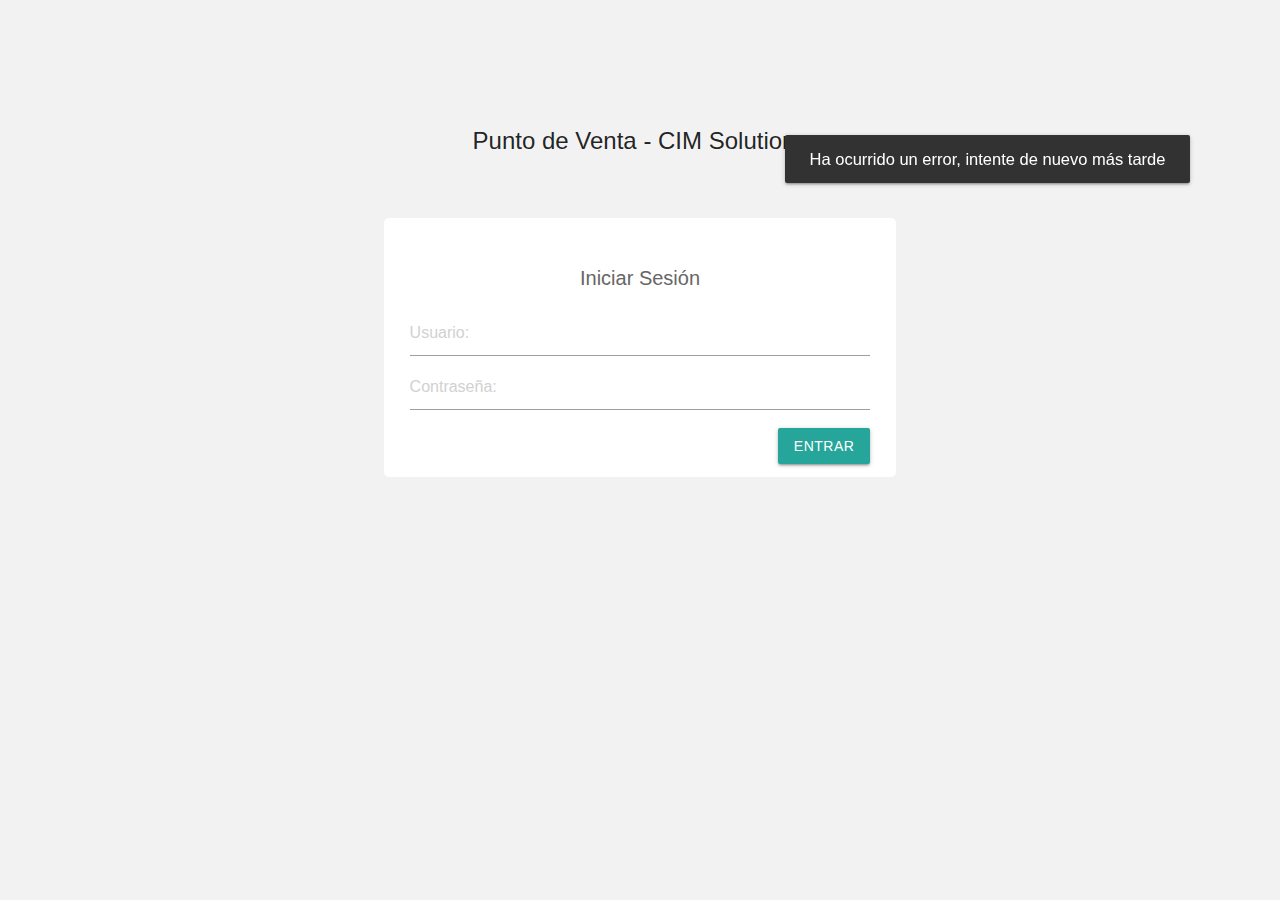
<file: Archivo/Punto de Venta/index.html>
<!DOCTYPE html>
<html lang="en" dir="ltr">
  <head>
    <meta charset="utf-8">
    <title>Lista de pedidos</title>
    <link type="text/css" rel="stylesheet" href="css/styles.css">
    <link type="text/css" rel="stylesheet" href="css/materialize.min.css"  media="screen,projection"/>
    <meta name="viewport" content="width=device-width, initial-scale=1.0"/>
    <link rel="stylesheet" href="https://maxcdn.bootstrapcdn.com/bootstrap/4.0.0/css/bootstrap.min.css" integrity="sha384-Gn5384xqQ1aoWXA+058RXPxPg6fy4IWvTNh0E263XmFcJlSAwiGgFAW/dAiS6JXm" crossorigin="anonymous">
    <meta http-equiv="X-UA-Compatible" content="ie=edge">
  </head>
  <body>
    <header>
      <!-- Este contenido se estira de funciones.js -->
    </header>
    <div class="main-container">
      <div class="main-title">
        <i class="short material-icons">view_list</i>
        <p>Lista de Pedidos</p>
      </div>
      <form class="add-product" action="#" method="post">
        <input type="text" id="searchPedidoPerCode" placeholder="Número de pedido">
      </form>
      <table class="highlight z-depth-1">
        <thead>
          <tr>
              <th>Nro. Pedido</th>
              <th>Estado</th>
              <th>Fecha de creación</th>
              <th>Última modificación</th>
              <th></th>
          </tr>
        </thead>

        <tbody class="tbodyPedidos">
          <!-- <tr>
            <td>21</td>
            <td class="estado_abierto">Abierto</td>
            <td>10/06/20</td>
            <td>14/06/20</td>
            <td><a href="#">Ver pedido</a></td>
          </tr>
          -->
        </tbody>
      </table>

      <div id="modalAperturaCaja" class="modal">
        <div class="modal-content">
          <h4>Apertura de caja</h4>
        </div>
        <div class="modal-cuerpo">
          <div class="modal-cuerpo-cobrar">
            <div id="fondoCaja">
              <span>Fondo de caja:</span> <input type="number" id="fondoDeCaja" value="0" placeholder="efectivo: " min="0">
            </div>
          </div>
        </div>

        <div class="modal-footer">
          <input type="submit" name="" value="Abrir Caja" class="btnAperturaCaja" style="width:100%">
        </div>
      </div>

    </div>

    </div>
  </body>
  <script type="text/javascript" src="js/jquery-3.3.1.min.js"></script>
  <script type="text/javascript" src="js/materialize.min.js"></script>
  <script type="text/javascript" src="js/config.js"></script>
  <script type="text/javascript" src="js/funciones.js"></script>
  <script type="text/javascript">
    $(document).ready(function(){
    
    preguntarSession();

      $('.sidenav').sidenav();

      listarPedidos("");

      aperturaCaja();
    });
  </script>
</html>
</file>
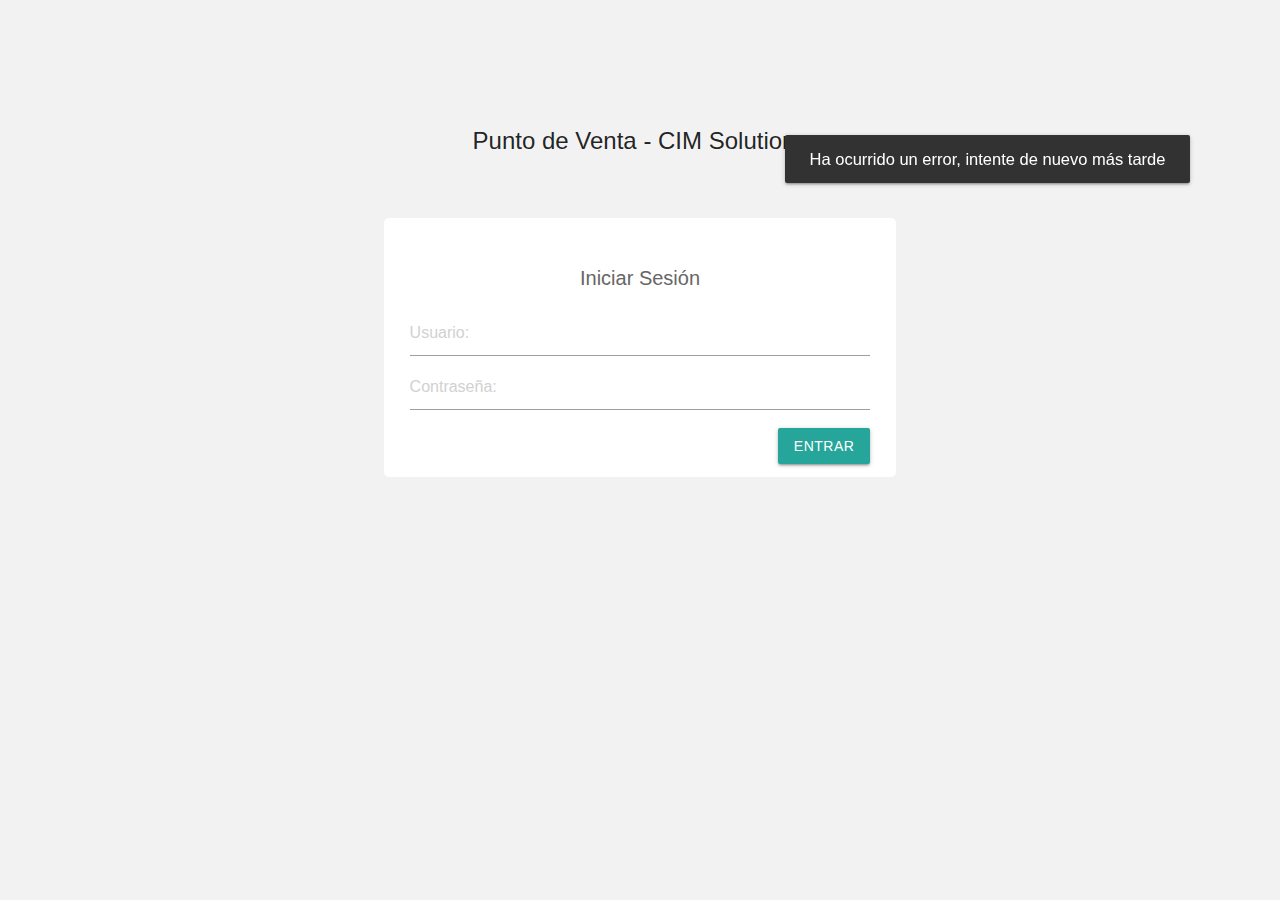
<file: Archivo/Punto de Venta/clientes.html>
<!DOCTYPE html>
<html lang="en" dir="ltr">
  <head>
    <meta charset="utf-8">
    <title>Lista de clientes</title>
    <link type="text/css" rel="stylesheet" href="css/styles.css">
    <link type="text/css" rel="stylesheet" href="css/materialize.min.css"  media="screen,projection"/>
    <meta name="viewport" content="width=device-width, initial-scale=1.0"/>
    <link rel="stylesheet" href="https://maxcdn.bootstrapcdn.com/bootstrap/4.0.0/css/bootstrap.min.css" integrity="sha384-Gn5384xqQ1aoWXA+058RXPxPg6fy4IWvTNh0E263XmFcJlSAwiGgFAW/dAiS6JXm" crossorigin="anonymous">
    <meta http-equiv="X-UA-Compatible" content="ie=edge">
  </head>
  <body>
    <header>
      <!-- Este contenido se estira de funciones.js -->
    </header>
    <div class="main-container">
      <div class="main-title">
        <i class="short material-icons">view_list</i>
        <p>Lista de clientes</p>
        <a href="nuevo_cliente.html">Nuevo Cliente</a>
      </div>
      <form class="add-product" action="#" method="post">
        <input type="text" id="searchClientePerCi" placeholder="Número de documento">
      </form>
      <table class="highlight z-depth-1" id="listaClientes">
        <thead>
          <tr>
              <th>RUC o CI</th>
              <th>Nombre y Apellido</th>
              <th>Teléfono</th>
              <th>Dirección</th>
              <th></th>
              <th></th>
          </tr>
        </thead>

        <tbody>
          <!-- <tr>
            <td>21</td>
            <td class="estado_abierto">Abierto</td>
            <td>10/06/20</td>
            <td>14/06/20</td>
            <td><a href="#">Ver pedido</a></td>
          </tr>
          -->
        </tbody>
      </table>

    </div>

    </div>
  </body>
  <script type="text/javascript" src="js/jquery-3.3.1.min.js"></script>
  <script type="text/javascript" src="js/materialize.min.js"></script>
  <script type="text/javascript" src="js/config.js"></script>
  <script type="text/javascript" src="js/funciones.js"></script>
  <script type="text/javascript">
    $(document).ready(function(){

      preguntarSession();

      $('.sidenav').sidenav();

      listarClientes();

    });
  </script>
</html>
</file>
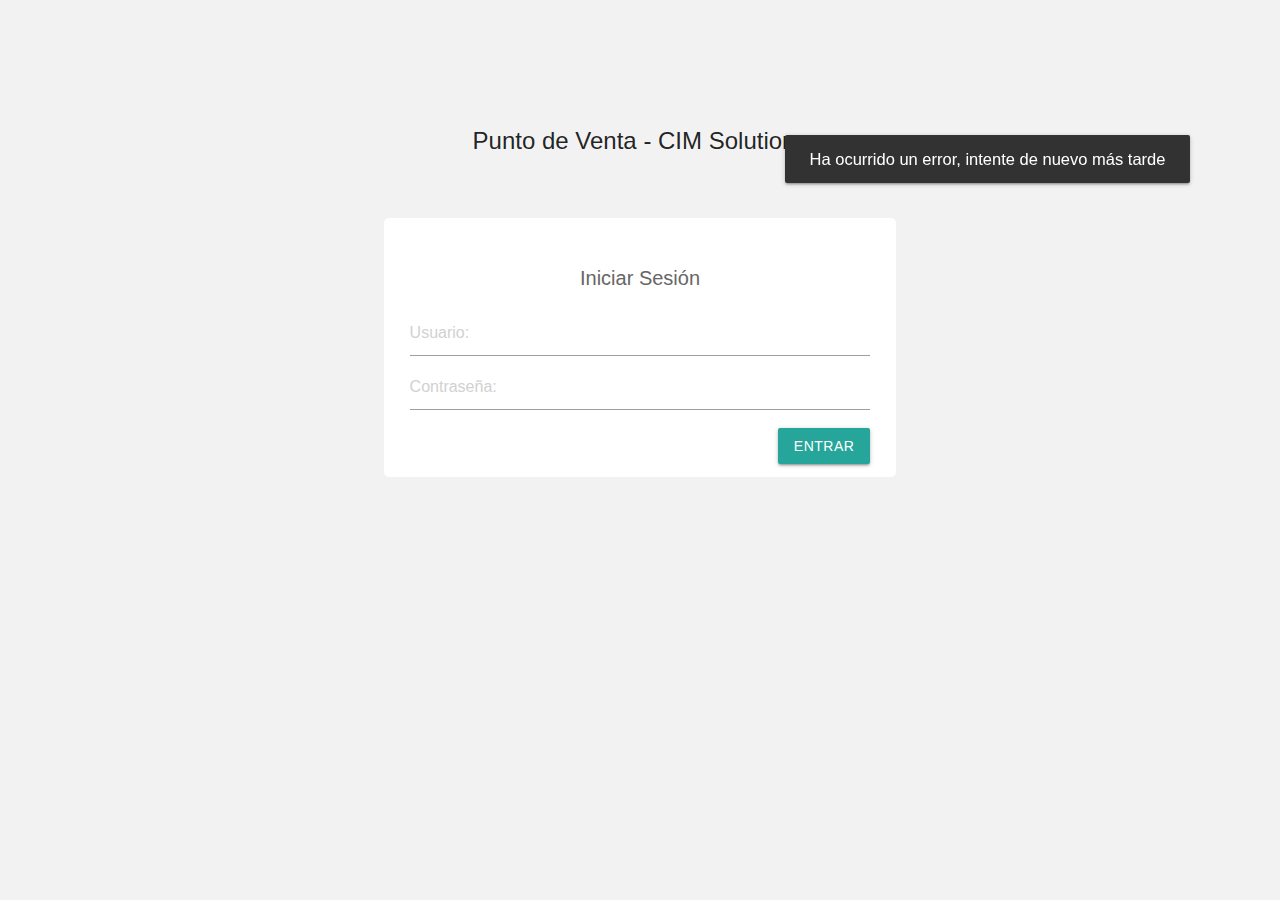
<file: Archivo/Punto de Venta/editar_cliente.html>
<!DOCTYPE html>
<html lang="en" dir="ltr">
  <head>
    <meta charset="utf-8">
    <title>Editar Producto</title>
    <link type="text/css" rel="stylesheet" href="css/styles.css">
    <link type="text/css" rel="stylesheet" href="css/materialize.min.css"  media="screen,projection"/>
    <meta name="viewport" content="width=device-width, initial-scale=1.0"/>
    <link rel="stylesheet" href="https://maxcdn.bootstrapcdn.com/bootstrap/4.0.0/css/bootstrap.min.css" integrity="sha384-Gn5384xqQ1aoWXA+058RXPxPg6fy4IWvTNh0E263XmFcJlSAwiGgFAW/dAiS6JXm" crossorigin="anonymous">
    <meta http-equiv="X-UA-Compatible" content="ie=edge">
  </head>
  <body>
    <header>
      <!-- Este contenido se estira de funciones.js -->
    </header>
    <div class="main-container">
      <div class="main-title">
        <i class="short material-icons">edit</i>
        <p>Editar Cliente</p>
      </div>
      <div class="add-producto-container">
          <form action="#" id="addProducto" method="POST">
            <div class="input-field col s6">
                <input id="docCliente" type="text" class="validate">
            </div>
            <div class="input-field col s6">
                <input id="nombreCliente" type="text" class="validate">
            </div>
            <div class="input-field col s6">
              <input id="telCliente" type="tel">
            </div>
            <div class="input-field col s6">
                <input id="dirCliente" type="text">
            </div>
            <div class="btn-submit" id="editarCliente">
                Guardar
            </div>
          </form>
      </div>
    </div>
  </body>
  <script type="text/javascript" src="js/jquery-3.3.1.min.js"></script>
  <script type="text/javascript" src="js/materialize.min.js"></script>
  <script type="text/javascript" src="js/config.js"></script>
  <script type="text/javascript" src="js/funciones.js"></script>
  <script type="text/javascript">
    $(document).ready(function(){

      $('.sidenav').sidenav();

      preguntarSession();

      single_cliente();

    });
  </script>
</html>
</file>
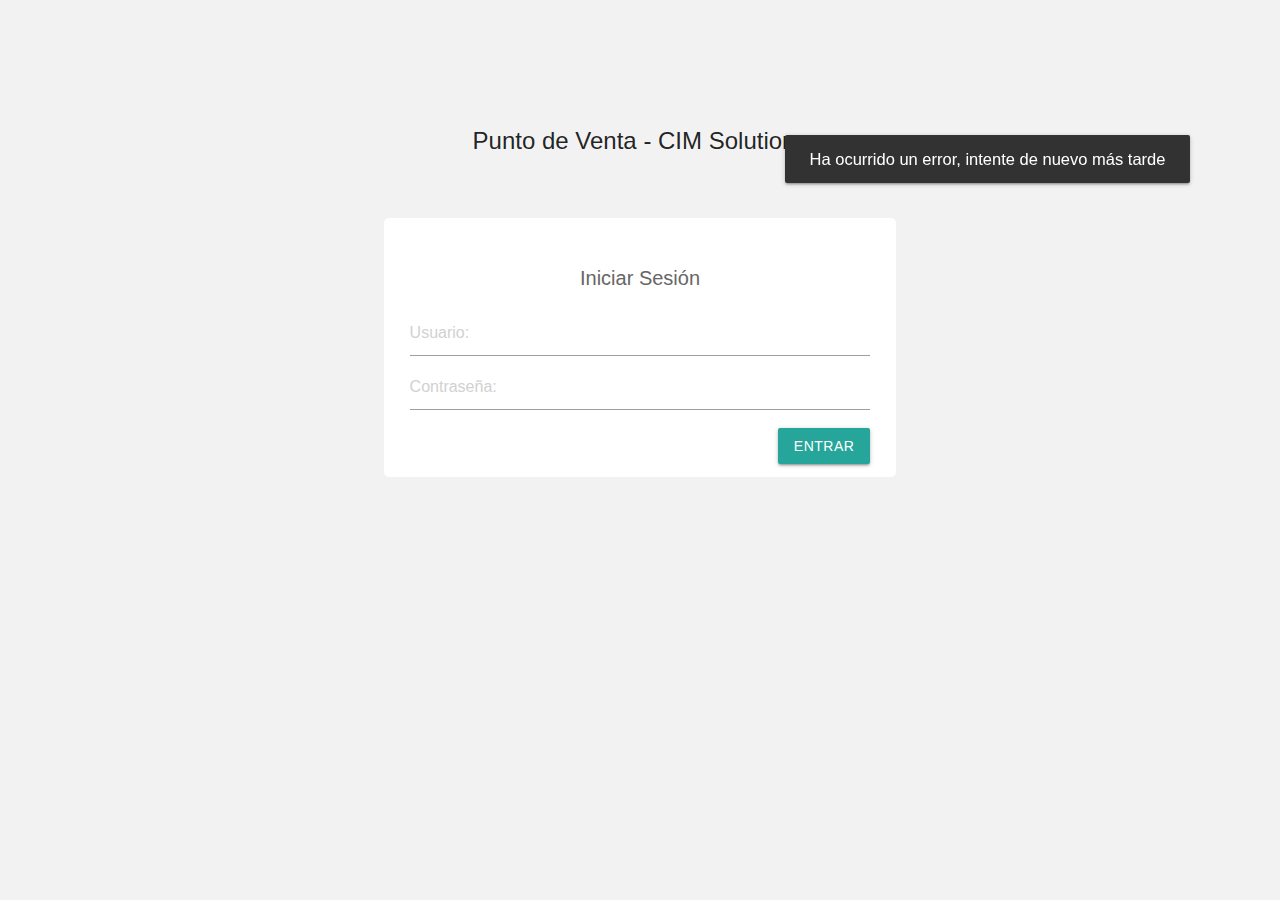
<file: Archivo/Punto de Venta/editar_producto.html>
<!DOCTYPE html>
<html lang="en" dir="ltr">
  <head>
    <meta charset="utf-8">
    <title>Editar Producto</title>
    <link type="text/css" rel="stylesheet" href="css/styles.css">
    <link type="text/css" rel="stylesheet" href="css/materialize.min.css"  media="screen,projection"/>
    <meta name="viewport" content="width=device-width, initial-scale=1.0"/>
    <link rel="stylesheet" href="https://maxcdn.bootstrapcdn.com/bootstrap/4.0.0/css/bootstrap.min.css" integrity="sha384-Gn5384xqQ1aoWXA+058RXPxPg6fy4IWvTNh0E263XmFcJlSAwiGgFAW/dAiS6JXm" crossorigin="anonymous">
    <meta http-equiv="X-UA-Compatible" content="ie=edge">
  </head>
  <body>
    <header>
      <!-- Este contenido se estira de funciones.js -->
    </header>
    <div class="main-container">
      <div class="main-title">
        <i class="short material-icons">edit</i>
        <p>Editar Producto</p>
      </div>
      <div class="add-producto-container">
          <form action="#" id="addProducto" method="POST">
            <div class="input-field col s6">
              <input id="codProducto" type="text" class="validate" placeholder="Codigo Producto">
            </div>
            <div class="input-field col s6">
                <input id="descProducto" type="text" class="validate" placeholder="Descripción">
            </div>
            <div class="input-field col s6">
              <input id="stock" type="number" class="validate" placeholder="Cantidad">
            </div>
            <div class="input-field col s6" style="margin-bottom: 7%;">
              <label>
                <input type="checkbox" id="isIlimitado"/>
                <span>Ilimitado</span>
              </label>
            </div>
            <div class="input-field col s6">
              <input id="precioCosto" type="number" class="validate" placeholder="Precio de costo">
          </div>
            <div class="input-field col s6">
                <input id="precioProducto" type="number" class="validate" placeholder="Precio de venta">
            </div>
            <div class="input-field col s6">
              <input id="precioMayorista" type="number" class="validate" placeholder="Precio Mayorista">
          </div>
            <div class="btn-submit" id="editarProducto">
                Guardar
            </div>
          </form>
      </div>
    </div>
  </body>
  <script type="text/javascript" src="js/jquery-3.3.1.min.js"></script>
  <script type="text/javascript" src="js/materialize.min.js"></script>
  <script type="text/javascript" src="js/config.js"></script>
  <script type="text/javascript" src="js/funciones.js"></script>
  <script type="text/javascript">
    $(document).ready(function(){

      $('.sidenav').sidenav();

      preguntarSession();

      single_producto();

    });
  </script>
</html>
</file>
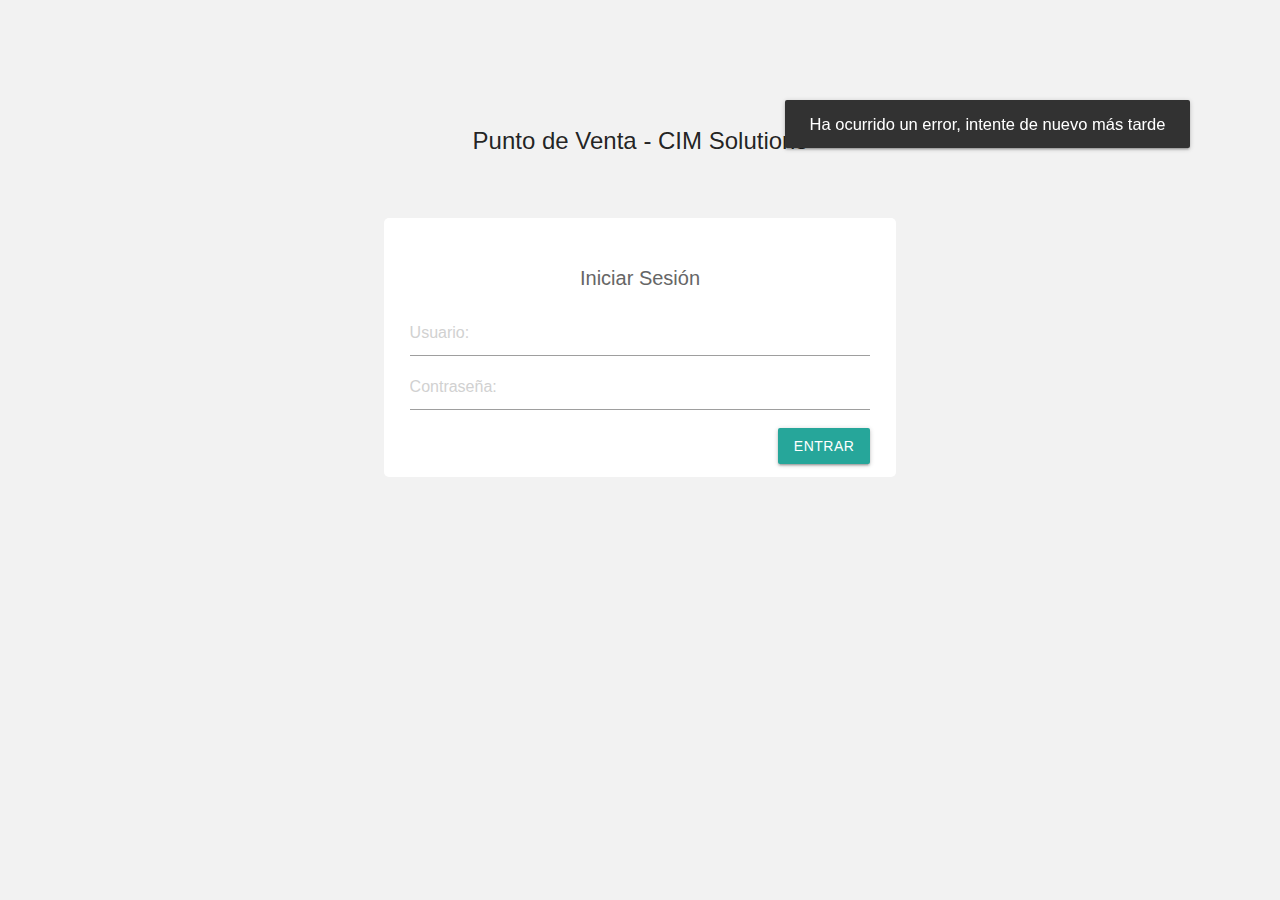
<file: Archivo/Punto de Venta/login.html>
<!DOCTYPE html>
<html lang="en" dir="ltr">
  <head><meta charset="utf-8">
    
    <title>Login</title>
    <link type="text/css" rel="stylesheet" href="css/styles.css">
    <link type="text/css" rel="stylesheet" href="css/materialize.min.css"  media="screen,projection"/>
    <meta name="viewport" content="width=device-width, initial-scale=1.0"/>
  </head>
  <body>
    <div class="login-container">
      <h1 class="title-login">Punto de Venta - CIM Solutions</h1>
      <div class="form-login-container">
        <h2>Iniciar Sesión</h2>
        <form class="" action="#" method="post" id="formLogin">
          <input type="text" name="user" id="login-user" placeholder="Usuario:" required>
          <input type="password" name="password" id="login-pass" placeholder="Contraseña:" required>
          <div class="cargando">
            <div class="preloader-wrapper small active">
              <div class="spinner-layer spinner-green-only">
                <div class="circle-clipper left">
                  <div class="circle"></div>
                </div><div class="gap-patch">
                  <div class="circle"></div>
                </div><div class="circle-clipper right">
                  <div class="circle"></div>
                </div>
              </div>
            </div>
          </div>
          <button class="btn waves-effect waves-light" type="submit" name="action">Entrar</button>
        </form>
      </div>
    </div>
  </body>
  <script type="text/javascript" src="js/materialize.min.js"></script>
  <script type="text/javascript" src="js/jquery-3.3.1.min.js"></script>
  <script type="text/javascript" src="js/config.js"></script>
  <script type="text/javascript" src="js/funciones.js"></script>
  <script type="text/javascript">
    $(document).ready(function(){
      // Preguntamos si ya se encuentra logueado o no
       if (localStorage.getItem("isLoged")=="TRUE") {
         location.href = "index.html";
       }
    });
  </script>
</html>
</file>
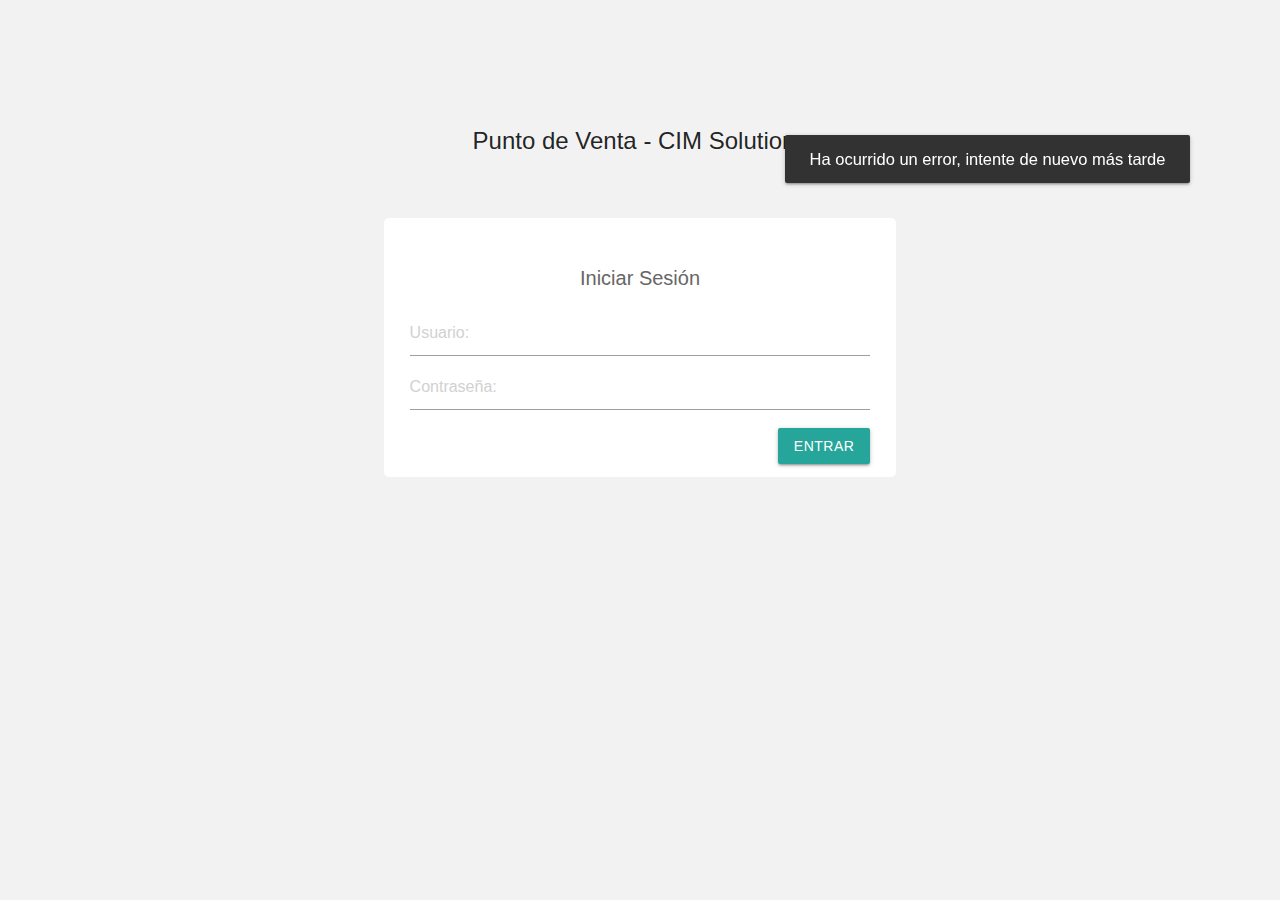
<file: Archivo/Punto de Venta/nuevo_cliente.html>
<!DOCTYPE html>
<html lang="en" dir="ltr">
  <head>
    <meta charset="utf-8">
    <title>Nuevo Cliente</title>
    <link type="text/css" rel="stylesheet" href="css/styles.css">
    <link type="text/css" rel="stylesheet" href="css/materialize.min.css"  media="screen,projection"/>
    <meta name="viewport" content="width=device-width, initial-scale=1.0"/>
    <link rel="stylesheet" href="https://maxcdn.bootstrapcdn.com/bootstrap/4.0.0/css/bootstrap.min.css" integrity="sha384-Gn5384xqQ1aoWXA+058RXPxPg6fy4IWvTNh0E263XmFcJlSAwiGgFAW/dAiS6JXm" crossorigin="anonymous">
    <meta http-equiv="X-UA-Compatible" content="ie=edge">
  </head>
  <body>
    <header>
      <!-- Este contenido se estira de funciones.js -->
    </header>
    <div class="main-container">
      <div class="main-title">
        <i class="short material-icons">add</i>
        <p>Nuevo Cliente</p>
      </div>
      <div class="add-producto-container">
          <form action="#" id="addCliente" method="POST">
            <div class="input-field col s6">
                <input id="documentoCliente" type="text" class="validate">
                <label for="documentoCliente">Nro. de Documento</label>
            </div>
            <div class="input-field col s6">
                <input id="nombreCliente" type="text" class="validate">
                <label for="nombreCliente">Nombre y Apellido</label>
            </div>
            <div class="input-field col s6">
              <input id="telCliente" type="tel">
              <label for="telCliente">Teléfono</label>
            </div>
            <div class="input-field col s6">
                <input id="direccionCliente" type="text">
                <label for="direccionCliente">Dirección</label>
            </div>
            <div class="btn-submit" id="guardarCliente">
                Guardar
            </div>
          </form>
      </div>
    </div>
  </body>
  <script type="text/javascript" src="js/jquery-3.3.1.min.js"></script>
  <script type="text/javascript" src="js/materialize.min.js"></script>
  <script type="text/javascript" src="js/config.js"></script>
  <script type="text/javascript" src="js/funciones.js"></script>
  <script type="text/javascript">
    $(document).ready(function(){

      preguntarSession();

      $('.sidenav').sidenav();


    });
  </script>
</html>
</file>
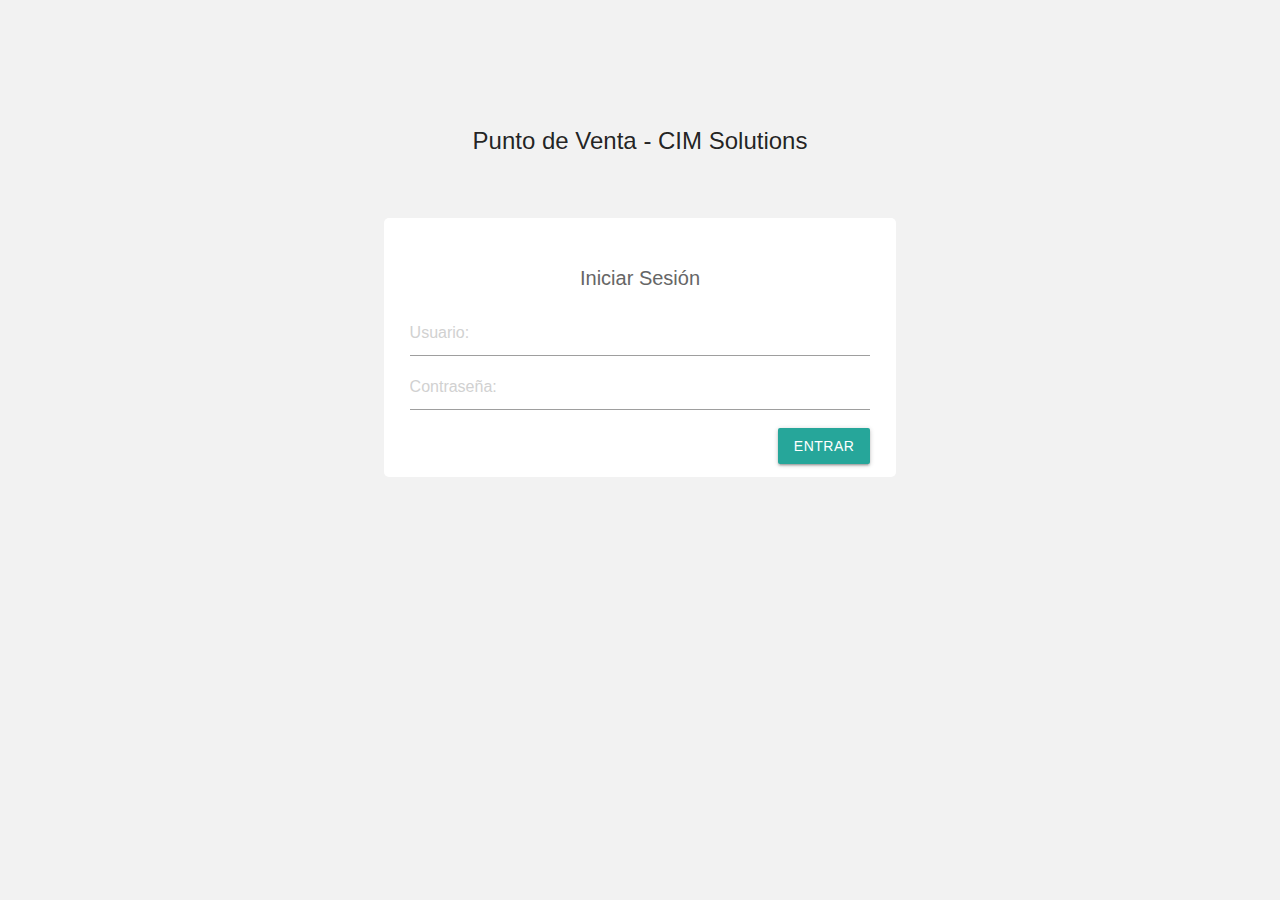
<file: Archivo/Punto de Venta/nuevo_pedido.html>
<!DOCTYPE html>
<html lang="en" dir="ltr">
  <head><meta charset="utf-8">
    
    <title>Punto de Venta</title>
    <link type="text/css" rel="stylesheet" href="css/styles.css">
    <link type="text/css" rel="stylesheet" href="css/materialize.min.css"  media="screen,projection"/>
    <meta name="viewport" content="width=device-width, initial-scale=1.0"/>
    <link rel="stylesheet" href="https://maxcdn.bootstrapcdn.com/bootstrap/4.0.0/css/bootstrap.min.css" integrity="sha384-Gn5384xqQ1aoWXA+058RXPxPg6fy4IWvTNh0E263XmFcJlSAwiGgFAW/dAiS6JXm" crossorigin="anonymous">
    <meta http-equiv="X-UA-Compatible" content="ie=edge">
  </head>
  <body>
    <header>
      <!-- Este contenido se estira de funciones.js -->
    </header>
    <div class="main-container">
      <div class="main-title">
        <i class="short material-icons">add_shopping_cart</i>
        <p>Nuevo Pedido</p>
      </div>
      <form class="add-product" id="add-product" action="#" method="post">
        <input type="text" placeholder="Código del producto" id="codProductAdd" autofocus>
        <input type="number" value="1" id="cantidadItem" min="1">
        <div>
          <input type="text" placeholder="Nombre del producto" id="nameProductAdd" class="autocomplete">
        </div>
        <input type="submit" value="Agregar Producto" hidefocus="true"/>
      </form>
      <table class="highlight z-depth-1">
        <thead>
          <tr>
              <th>Código</th>
              <th>Producto</th>
              <th>Cantidad</th>
              <th>Precio unitario</th>
              <th>Precio Total</th>
              <th></th>
          </tr>
        </thead>

        <tbody class="listaPedidoItem">
          <!-- <tr id=''>
            <td class=''>345</td>
            <td class=''>Coca-Cola 2Lts</td>
            <td class=''>2</td>
            <td class=''>$2.25</td>
            <td class=''>$4.50</td>
            <td class=''><i class="short material-icons">delete</i></td>
          </tr> -->
        </tbody>
        <tr class='totalParcial'>
          <td style='color: #26a69a'>TOTAL:</td>
          <td></td>
          <td></td>
          <td></td>
          <td id="totalParcial"></td>
          <td></td>
        </tr>
      </table>

      <div class="opcPedidos">
        <div class="opcDelete">
          <p>Eliminar</p>
        </div>
        <div class="opcSaveSell">
          <div class="opcSave">
            <p>Guardar</p>
          </div>
          <div class="opcSell modal-trigger" href="#modalVender">
            <p>Finalizar</p>
          </div>
        </div>
      </div>


      <!-- Modal Structure -->
      <div id="modalVender" class="modal">
        <div class="modal-content">
          <a href="#!" class="modal-close waves-effect waves-green btn-flat"><i class="large material-icons">close</i></a>
          <h4>Cobrar Pedido</h4>
        </div>
        <div class="modal-cuerpo">
          <!-- <div class="modalSelectCliente">
            <div class="modalBuscarCliente">
              <input type="text" placeholder="CI o Nombre del Cliente:">
              <i class="short material-icons">add_circle_outline</i>
            </div>
            <div>
              <a href="nuevo_cliente.html" class="enlace-new-client" target="_blank">
                <p>Nuevo Cliente <i class="material-icons">launch</i></p>
              </a>
            </div>
          </div> -->
          <div class="modal-cuerpo-cobrar">
            <div id="totalACobrar">
              <span>Total a Cobrar:</span> <p>Gs. 40.000</p>
            </div>
            <div id="montoAbonado">
              <span>Efectivo:</span> <input type="number" value="0" placeholder="Monto: " min="0">
            </div>
            <div id="cambio">
              <span>Cambio:</span> <p></p>
            </div>
          </div>
        </div>

        <div class="modal-footer">
          <input type="submit" name="" value="Cobrar" class="btnCobrar" style="width:100%">
        </div>
      </div>

    </div>
  </body>
  <script type="text/javascript" src="js/jquery-3.3.1.min.js"></script>
  <script type="text/javascript" src="js/materialize.min.js"></script>
  <script type="text/javascript" src="js/config.js"></script>
  <script type="text/javascript" src="js/funciones.js"></script>
  <script type="text/javascript">
    $(document).ready(function(){
      $('.modal').modal();
      preguntarSession();
      nuevoPedido();
      listarProductos2("");
      
    });

  </script>
</html>
</file>
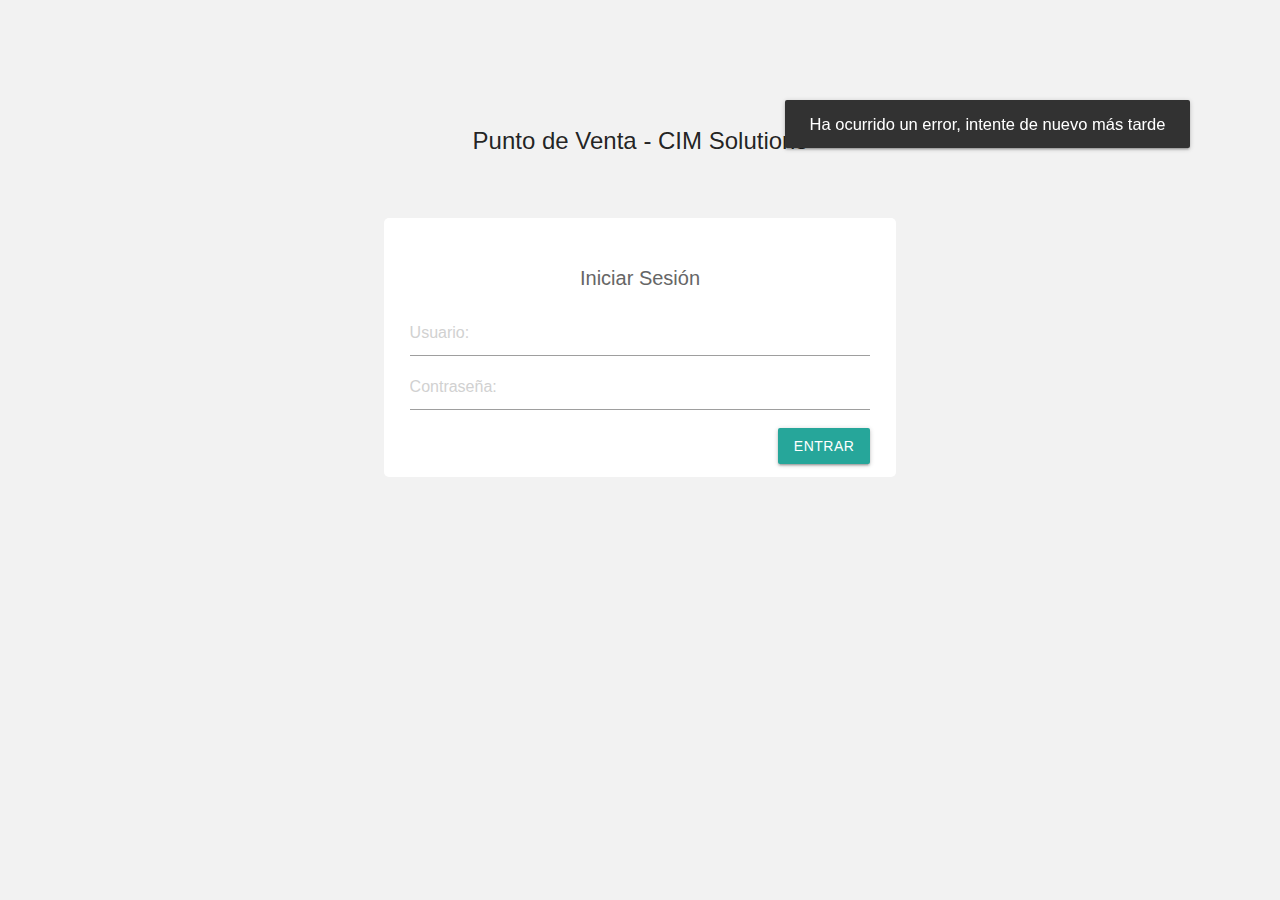
<file: Archivo/Punto de Venta/nuevo_producto.html>
<!DOCTYPE html>
<html lang="en" dir="ltr">
  <head>
    <meta charset="utf-8">
    <title>Nuevo Producto</title>
    <link type="text/css" rel="stylesheet" href="css/styles.css">
    <link type="text/css" rel="stylesheet" href="css/materialize.min.css"  media="screen,projection"/>
    <meta name="viewport" content="width=device-width, initial-scale=1.0"/>
    <link rel="stylesheet" href="https://maxcdn.bootstrapcdn.com/bootstrap/4.0.0/css/bootstrap.min.css" integrity="sha384-Gn5384xqQ1aoWXA+058RXPxPg6fy4IWvTNh0E263XmFcJlSAwiGgFAW/dAiS6JXm" crossorigin="anonymous">
    <meta http-equiv="X-UA-Compatible" content="ie=edge">
  </head>
  <body>
    <header>
      <!-- Este contenido se estira de funciones.js -->
    </header>
    <div class="main-container">
      <div class="main-title">
        <i class="short material-icons">add</i>
        <p>Nuevo Producto</p>
      </div>
      <div class="add-producto-container">
          <form action="#" id="addProducto" method="POST">
            <div class="input-field col s6">
                <input id="codProducto" type="text" class="validate">
                <label for="codProducto">Código del producto</label>
            </div>
            <div class="input-field col s6">
                <input id="descProducto" type="text" class="validate">
                <label for="descProducto">Descripción del producto</label>
            </div>
            <div class="input-field col s6">
              <input id="stock" type="number" class="validate">
              <label for="stock">Cantidad</label>
            </div>
            <div class="input-field col s6" style="margin-bottom: 7%;">
              <label>
                <input type="checkbox" id="isIlimitado"/>
                <span>Ilimitado</span>
              </label>
            </div>
            
            <div class="input-field col s6">
              <input id="precioCosto" type="number" class="validate">
              <label for="precioCosto">Precio de costo</label>
            </div>
              
            
            <div class="input-field col s6">
                <input id="precioProducto" type="number" class="validate">
                <label for="precioProducto">Precio de venta</label>
            </div>

            <div class="input-field col s6">
              <input id="precioMayorista" type="number" class="validate">
              <label for="precioMayorista">Precio Mayorista</label>
          </div>

          
          </div>
            <div class="btn-submit" id="guardarProducto">
                Guardar
            </div>
          </form>
      </div>
    </div>
  </body>
  <script type="text/javascript" src="js/jquery-3.3.1.min.js"></script>
  <script type="text/javascript" src="js/materialize.min.js"></script>
  <script type="text/javascript" src="js/config.js"></script>
  <script type="text/javascript" src="js/funciones.js"></script>
  <script type="text/javascript">
    $(document).ready(function(){

      $('.sidenav').sidenav();

      preguntarSession();
    });
  </script>
</html>
</file>
<file: Archivo/Punto de Venta/css/styles.css>
@font-face {
    font-family: 'Material Icons';
    font-style: normal;
    font-weight: 400;
    src: url(iconfont/MaterialIcons-Regular.eot); /* For IE6-8 */
    src: local('Material Icons'),
         local('MaterialIcons-Regular'),
         url(iconfont/MaterialIcons-Regular.woff2) format('woff2'),
         url(iconfont/MaterialIcons-Regular.woff) format('woff'),
         url(iconfont/MaterialIcons-Regular.ttf) format('truetype');
 }

 @import url('https://fonts.googleapis.com/css?family=Open+Sans&display=swap');

 .material-icons {
   font-family: 'Material Icons';
   font-weight: normal;
   font-style: normal;
   font-size: 24px;  /* Preferred icon size */
   display: inline-block;
   line-height: 1;
   text-transform: none;
   letter-spacing: normal;
   word-wrap: normal;
   white-space: nowrap;
   direction: ltr;

   /* Support for all WebKit browsers. */
   -webkit-font-smoothing: antialiased;
   /* Support for Safari and Chrome. */
   text-rendering: optimizeLegibility;

   /* Support for Firefox. */
   -moz-osx-font-smoothing: grayscale;

   /* Support for IE. */
   font-feature-settings: 'liga';
 }

*{
    margin: 0;
    padding: 0;
}

html{
  background: #f2f2f2;
}

p{
  margin-bottom: 0 !important;
}

.login-container{
  background: #f2f2f2;
  min-height: 100vh;
  width: 100%;
}

.title-login{
  margin: 0 auto !important;
  padding-top: 10%;
  font-size: 24px;
  text-align: center;
}

.form-login-container{
  background: #ffffff;
  width: 40%;
  margin: 5% auto;
  padding: 1% 2%;
  border-radius: 5px;
  overflow: hidden;
}

.form-login-container h2{
  color: #666;
  font-size: 20px;
  text-align: center;
}

.form-login-container button{
  float: right;
  margin-top: 10px;
}

.cargando{
  display: none;
  text-align: center;
}

.sidenav-trigger{
  display: block !important;
  margin-left: 2%;
  color: #fff;
}

.sidenav-trigger:hover{
  cursor: pointer;
  text-decoration: none;
  color: #fff;
}

nav{
  overflow: hidden;
}

nav span{
  display: block;
  float: right;
  margin-right: 2%;
  font-size: 16px;
}

td i{
  color: #64b5f6;
}

td i:hover{
  cursor: pointer;
  color: #ef5350;
}

.main-container{
  padding-top: 4%;
  padding-bottom: 4%;
  background: #f2f2f2;
}

.main-title, .add-product{
  width: 90%;
  margin: auto;
  display: flex;
  font-size: 24px;
  color: #616161;
  align-items: center;
  margin-bottom: 1rem;
}

.main-title p{
  margin-bottom: 0 !important;
  margin-left: 1rem;
}

.main-title a{
  font-size: 16px;
  background: #26a69a;
  border: none;
  padding: 5px;
  border-radius: 5px;
  display: block;
  color: #fff;
  margin-left: 5%;
}

.main-title a:hover{
  cursor: pointer;
  opacity: 0.9;
  text-decoration: none;
  color: #fff;
}

table, .opcPedidos{
  background: #ffffff;
  width: 90% !important;
  margin: auto;
  padding: 2%;
}

.add-product i{
  color: #26a69a;
}

.table-total{
  font-size: 16px; 
  font-weight: bold; 
  background: #f1f1f1;
}

.table-total-text{
  color: #26a69a;
}

.opcPedidos{
  background: none;
  display: flex;
  align-items: center;
  justify-content: space-between;
  padding: 0;
  margin-top: 2%;
}

.opcPedidos .opcSaveSell{
  display: flex;
  align-items: center;
  justify-content: space-between;
}

.opcSaveSell{
  width: 40%;
  justify-content: flex-end;
}

.opcDelete{
  background: #ef5350;
  width: 20%;
}

.opcSave{
  background: #ffb300;
}

.opcSell{
  background: #26a69a;
  margin-left: 10%;
}

.opcSave, .opcSell, .opcDelete, .btnCobrar{
  padding: 15px 0;
  border-radius: 5px;
  color: #fff;
  text-align: center;
}

.opcSave, .opcSell{
  width: 50%;
}

.opcSave:hover, .opcSell:hover, .opcDelete:hover{
  cursor: pointer;
  opacity: 0.9;
}

.modal-close{
  display: inline-block;
  position: absolute !important;
  right: 0;
}

.modal-cuerpo{
  width: 90%;
  margin: auto;
}

.modalSelectCliente{
  display: flex;
  align-items: center;
  justify-content: space-around;
}

.modalBuscarCliente{
  width: 75%;
  display: flex;
  padding: 2%;
  justify-content: space-between;
  align-items: center;
  margin-right: 5%;
}

.modalAggCliente{
  text-align: center;
  padding: 15px 0;
  background: #26a69a;
  color: #ffffff;
  width: 20%;
  cursor: pointer;
  border-radius: 5px;
}

.modalAggCliente:hover{
  opacity: 0.9;
}

.modal-cuerpo-cobrar{
  margin: 5% auto;
}

.modal-cuerpo-cobrar div{
  display: flex;
  width: 100%;
  justify-content: space-between;
  align-items: center;
  font-size: 18px;
  font-weight: bold;
}

.modal-cuerpo-cobrar div input, .modal-cuerpo-cobrar div p{
  width: 30% !important;
  text-align: left;
}

/* #totalACobrar span{
  color: #26a69a;
}

#montoAbonado span{
  color: #ef5350;
}

#cambio span{
  color: #ffb300;
} */

.modal-footer{
  width: 90% !important;
  margin: auto;
}

.modal input[type = submit]{
  display: block;
  padding: 2% 5%;
  background: #00c853;
  margin-top: 5%;
  font-size: 20px; 
  font-weight: bold; 
}

.modal input[type = submit]:hover{
  opacity: 0.9;
  cursor: pointer;
}

.enlace-new-client p{
  display: flex;
  align-items: center;
  color: #64b5f6;
  text-decoration: none;
  font-size: 16px;
}

.enlace-new-client p i{
  margin-left: 5px;
}

.enlace-new-client:hover p{
  text-decoration: underline;
}

/* Menu */

nav{
  background-color: #6487FF !important;
}

.subheader{
  /* color: #616161 !important;  */
  font-weight: bold !important;
}

.sidenav li .waves-effect{
  font-weight: normal !important;
}

.user-view{
  min-height: 187px;
}

.background{
  background: rgba(0, 0, 0, 0.6);
}

.background img{
  width: 100%;
}

/* Lista pedidos */

.estado_abierto{
  color: green;
}

.estado_cerrado{
  color: red;;
}


/* Nuevo producto */


  /* label color */
  /* .input-field label {
    color: #000 !important;
  } */
  /* label focus color */
  .input-field input[type=text]:focus + label, .input-field input[type=number]:focus +label  {
    color: #64b5f6 !important;
  }
  /* label underline focus color */
  .input-field input[type=text]:focus, .input-field input[type=number]:focus {
    border-bottom: 1px solid #64b5f6 !important;
    box-shadow: 0 1px 0 0 #64b5f6 !important;
  }

  .add-producto-container{
    width: 90%;
    padding: 2%;
    background: #fff;
    margin: auto;
    overflow: hidden;
  }

  .btn-submit{
    display: inline;
    padding: 10px;
    border-radius: 5px;
    -webkit-border-radius: 5px;
    -moz-border-radius: 5px;
    -ms-border-radius: 5px;
    -o-border-radius: 5px;
    background: #26a69a;
    color: #fff;
    /* float: right; */
    font-size: 16px;
  }

  .btn-submit:hover{
    opacity: 0.9;
    cursor: pointer;
  }

  .btn-borrar{
    color: red;
  }

  .btn-borrar:hover{
    opacity: 0.9;
    cursor: pointer;
  }

  .add-product{
    flex-wrap: wrap;
  }

  .add-product>div{
    width: 100%;
  }

  .add-product input[type=submit]{
    font-size: 16px;
    background: #26a69a;
    border: none;
    padding: 5px;
    border-radius: 5px;
    display: block;
    color: #fff;
   
  }
  .add-product input[type=submit]:hover{
    cursor: pointer;
    opacity: 0.9;
  }

  #codProductAdd{
    width: 85%;
  }

  #cantidadItem{
    width: 10%;
    margin-left: 5%;
  }

  .totalParcial{
    font-size: 16px; 
    font-weight: bold; 
    background: #f1f1f1;
  }

.autocomplete-items{
  font-size: 16px;
  color: #000;
  background: #fff;
  padding: 10px;
  position: absolute;
  width: 100%;
}

.autocomplete-items div{
  border-bottom: 1px #ccc solid;
  padding: 10px;
}

.autocomplete-items div:hover{
  background: #f2f2f2;
  cursor: pointer;
}

#customers{
  /* display: none; */
  position: absolute;
  opacity: 0;
  top:0;
  z-index: -100;
  font-size: 10px !important;
}

.formFiltro{
  width: 90%;
  margin:auto;
}

.formFiltro form{
  padding: 2%;
  background: #fff;
  margin: 2% auto;
  -webkit-box-shadow: 0 2px 2px 0 rgba(0,0,0,0.14), 0 3px 1px -2px rgba(0,0,0,0.12), 0 1px 5px 0 rgba(0,0,0,0.2);
  box-shadow: 0 2px 2px 0 rgba(0,0,0,0.14), 0 3px 1px -2px rgba(0,0,0,0.12), 0 1px 5px 0 rgba(0,0,0,0.2)
}

.formFiltro form section{
  display: flex;
  justify-content: space-between;
}

.formFiltro form section>div{
  width: 100%;
}

.formFiltro .filtroInputs, .formFiltro .filtroFechas{
  display: flex;
  justify-content: space-between;
  align-items: center;
}

.formFiltro .filtroInputs input{
  width: 45% !important;
}

.formFiltro .filtroInputs, .formFiltro .filtroFechas{
  width: 45% !important;
}

.formFiltro input[type="submit"]{
  display: block;
  font-size: 16px;
  background: #26a69a;
  border: none;
  padding: 5px;
  border-radius: 5px;
  display: block;
  color: #fff;
}
.formFiltro input[type="submit"]:hover{
  cursor: pointer;
  opacity: 0.9;
}
</file>
